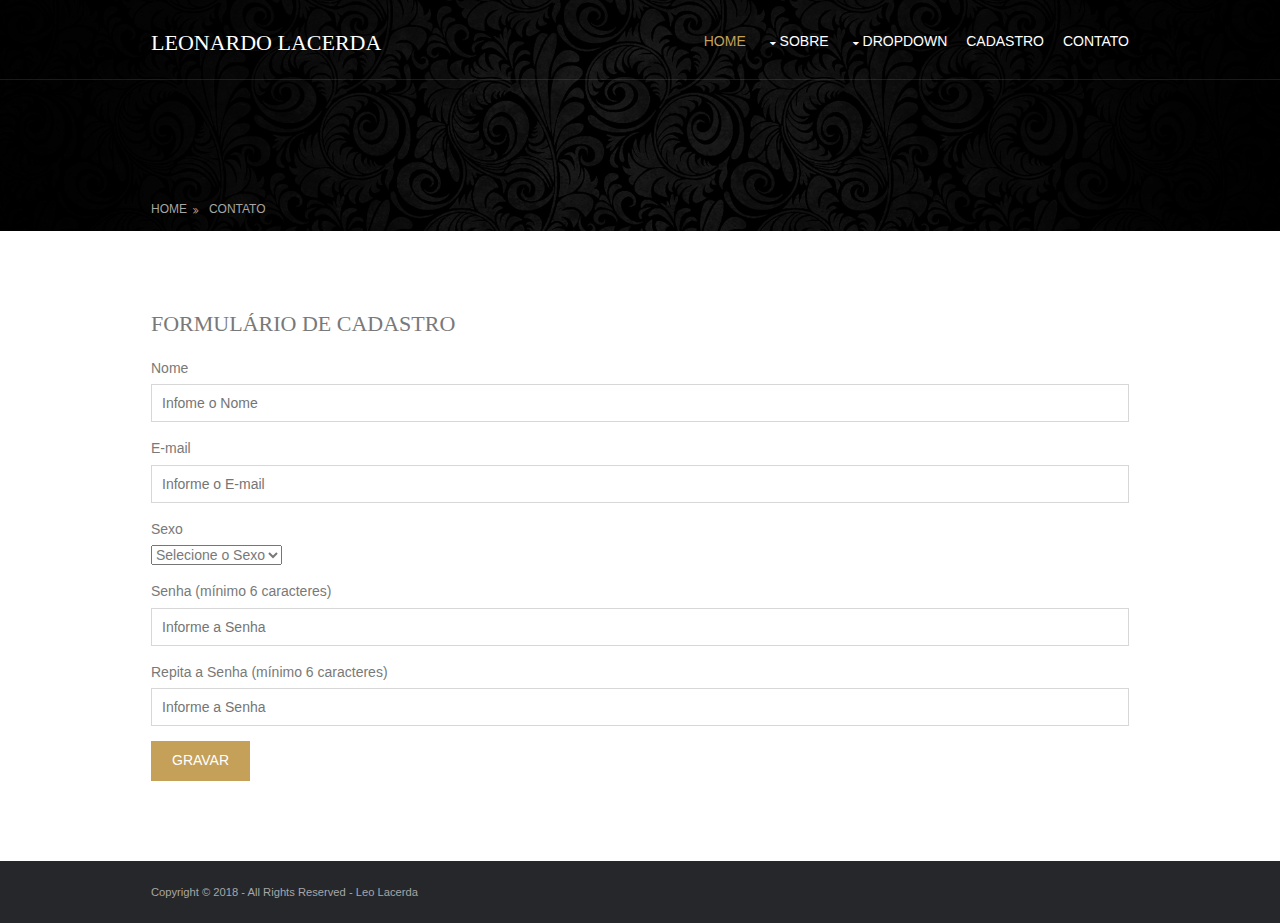
<file: Leonardo_teste_linea/cadastro.html>
<!DOCTYPE html>
<html>
<head>
<title>Leonardo</title>
<meta charset="utf-8">
<meta name="viewport" content="width=device-width, initial-scale=1.0, maximum-scale=1.0, user-scalable=no">
<link href="layout/styles/layout.css" rel="stylesheet" type="text/css" media="all">
</head>
<body id="top">
<div class="bgded overlay" style="background-image:url('images/demo/backgrounds/01.png');">   
  <div class="wrapper row1">
       <header id="header" class="hoc clear">       
      <div id="logo" class="fl_left">
        <h1><a href="index.html">Leonardo Lacerda</a></h1>
      </div>
      <nav id="mainav" class="fl_right">
        <ul class="clear">
          <li class="active"><a href="index.html">Home</a></li>   
          <li><a class="drop" href="#">Sobre</a>
            <ul>
              <li><a href="leonardo.html">LEONARDO</a></li>
              <li><a href="#">Full Width</a></li>
              <li><a href="#">LINK TEXT</a></li>
              <li><a href="#">LINK TEXT</a></li>
              <li><a href="#">LINK TEXT</a></li>
            </ul>
          </li>      
          <li><a class="drop" href="#">Dropdown</a>
            <ul>
              <li><a href="#">LINK TEXT</a></li>
              <li><a class="drop" href="#">LINK TEXT</a>
                <ul>
                  <li><a href="#">LINK TEXT</a></li>
                  <li><a href="#">LINK TEXT</a></li>
                  <li><a href="#">LINK TEXT</a></li>
                </ul>
              </li>
              <li><a href="#">LINK TEXT</a></li>
            </ul>
          </li>
          <li><a href="cadastro.html">Cadastro</a></li>
          <li><a href="contato.html">Contato</a></li>
        </ul>
      </nav>      
    </header>
  </div> 
  <div class="wrapper row2">
    <div id="breadcrumb" class="hoc clear">       
      <ul>
        <li><a href="#">Home</a></li>
        <li><a href="#">Contato</a></li>               
      </ul>
      
    </div>
  </div>  
</div>
<div class="wrapper row3">
  <main class="hoc container clear">     
   <div id="comments">      
      <h1>Formulário de Cadastro</h1>
    <form action="" method="post" id='form-contato'>
        <div class="form-group">
          <label for="nome">Nome</label>
          <input type="text" class="form-control" id="nome" name="nome" placeholder="Infome o Nome">
          <span class='msg-erro msg-nome'></span>
        </div>
        <div class="form-group">
          <label for="email">E-mail</label>
          <input type="email" class="form-control" id="email" name="email" placeholder="Informe o E-mail">
          <span class='msg-erro msg-email'></span>
        </div>
        <div class="form-group">
          <label for="privilegio">Sexo</label>
          <select class="form-control" name="sexo" id="sexo">
          <option value="">Selecione o Sexo</option>
          <option value="Feminino">Feminino</option>
          <option value="Masculino">Masculino</option>
        </select>
        <span class='msg-erro msg-sexo'></span>
        </div>
        <div class="form-group">
          <label for="email">Senha (mínimo 6 caracteres)</label>
          <input type="password" class="form-control" id="senha" name="senha" placeholder="Informe a Senha">
          <span class='msg-erro msg-senha'></span>
        </div>
        <div class="form-group">
          <label for="email">Repita a Senha (mínimo 6 caracteres)</label>
          <input type="password" class="form-control" id="senha2" name="senha2" placeholder="Informe a Senha">
          <span class='msg-erro msg-senha2'></span>
        </div>
        <button type="submit" class="btn btn-primary" id='botao'> 
          Gravar
        </button>
    </form>
    </div>    
  </footer>
</div>
<div class="wrapper row5">
  <div id="copyright" class="hoc clear"> 
    
    <p class="fl_left">Copyright &copy; 2018 - All Rights Reserved - <a href="#">Leo Lacerda</a></p> 
  </div>
</div>
<a id="backtotop" href="#top"><i class="fa fa-chevron-up"></i></a>
<!-- JAVASCRIPTS -->
<script src="layout/scripts/jquery.min.js"></script>
<script src="layout/scripts/jquery.backtotop.js"></script>
<script src="layout/scripts/jquery.mobilemenu.js"></script>
<script src="layout/scripts/jquery.flexslider-min.js"></script>
<script src="layout/scripts/custom.js"></script>
</body>
</html>
</file>
<file: Leonardo_teste_linea/layout/styles/layout.css>
@charset "utf-8";
/*
Template Name: Geodarn
Author: <a href="http://www.os-templates.com/">OS Templates</a>
Author URI: http://www.os-templates.com/
Licence: Free to use under our free template licence terms
Licence URI: http://www.os-templates.com/template-terms
File: Layout CSS
*/

@import url("fontawesome-4.6.3.min.css");
@import url("custom.flexslider.css");
@import url("framework.css");

/* Rows
--------------------------------------------------------------------------------------------------------------- */
.row0, .row0 a{}
.row1{border-bottom:1px solid;}
.row2, .row2 a{}
.row3, .row3 a{}
.row4, .row4 a{}
.row5, .row5 a{}


/* Header
--------------------------------------------------------------------------------------------------------------- */
#header{}

#header #logo{margin:30px 0 0 0;}
#header #logo h1{margin:0; padding:0; font-size:22px; text-transform:uppercase;}


/* Page Intro
--------------------------------------------------------------------------------------------------------------- */
#pageintro{padding:150px 0;}

#pageintro li article{display:block; max-width:75%; margin:0 auto; text-align:center;}
#pageintro li article *{margin:0;}

#pageintro li p:first-of-type{margin-bottom:10px; font-style:italic;}
#pageintro li .heading{margin-bottom:30px; font-size:3rem; word-wrap:break-word;}
#pageintro li p:nth-of-type(2){line-height:1.5rem;}
#pageintro li footer{margin-top:40px;}


/* Content Area
--------------------------------------------------------------------------------------------------------------- */
.container{padding:80px 0;}

/* Content */
.container .content{}

.services{}
.services li:nth-child(-n+3){margin-bottom:30px;}/* Adds bottom margin to the first three elements only */
.services article{position:relative; padding:20px 20px 50px; border-bottom:2px solid; text-align:center;}
.services article .txtwrap{padding:20px; border:1px solid;}
.services article .txtwrap *{margin:0;}
.services article .txtwrap i{margin-bottom:50px;}
.services article .txtwrap .heading{margin-bottom:20px; font-size:1.2rem;}
.services article footer{display:block; position:absolute; bottom:0; left:0; width:100%; line-height:1;}
.services article footer a{display:block; width:100%; padding:8px 0; opacity:0;}
.services article:hover footer a, .services .active article footer a{opacity:1;}

/* Comments */
#comments ul{margin:0 0 40px 0; padding:0; list-style:none;}
#comments li{margin:0 0 10px 0; padding:15px;}
#comments .avatar{float:right; margin:0 0 10px 10px; padding:3px; border:1px solid;}
#comments address{font-weight:bold;}
#comments time{font-size:smaller;}
#comments .comcont{display:block; margin:0; padding:0;}
#comments .comcont p{margin:10px 5px 10px 0; padding:0;}

#comments form{display:block; width:100%;}
#comments input, #comments textarea{width:100%; padding:10px; border:1px solid;}
#comments textarea{overflow:auto;}
#comments div{margin-bottom:15px;}
#comments input[type="submit"], #comments input[type="reset"]{display:inline-block; width:auto; min-width:150px; margin:0; padding:8px 5px; cursor:pointer;}

/* Sidebar */
.container .sidebar{}

.sidebar .sdb_holder{margin-bottom:50px;}
.sidebar .sdb_holder:last-child{margin-bottom:0;}

/* Formulario de cadastro */
.msg-erro{ color: red; }

/* Footer
--------------------------------------------------------------------------------------------------------------- */
#footer{padding:80px 0;}

#footer form{display:block; position:relative; width:100%;}
#footer form legend{display:block; margin-bottom:5px;}
#footer form div{position:relative;}
#footer input, #footer button{display:block; height:36px; border:none;}
#footer input{width:100%; min-width:180px; padding:5px 40px 5px 15px;}
#footer button{position:absolute; top:1px; right:1px; width:32px; height:34px; font-size:16px; cursor:pointer;}
#footer button em{display:none;}


/* Copyright
--------------------------------------------------------------------------------------------------------------- */
#copyright{padding:20px 0; font-size:.8rem;}
#copyright *{margin:0; padding:0;}


/* Transition Fade
--------------------------------------------------------------------------------------------------------------- */
*, *::before, *::after{transition:all .3s ease-in-out;}
#mainav form *{transition:none !important;}


/* ------------------------------------------------------------------------------------------------------------ */
/* ------------------------------------------------------------------------------------------------------------ */
/* ------------------------------------------------------------------------------------------------------------ */
/* ------------------------------------------------------------------------------------------------------------ */
/* ------------------------------------------------------------------------------------------------------------ */


/* Navigation
--------------------------------------------------------------------------------------------------------------- */
nav ul, nav ol{margin:0; padding:0; list-style:none;}

#mainav, #breadcrumb, .sidebar nav{line-height:normal;}
#mainav .drop::after, #mainav li li .drop::after, #breadcrumb li a::after, .sidebar nav a::after{position:absolute; font-family:"FontAwesome"; font-size:10px; line-height:10px;}

/* Top Navigation */
#mainav{}
#mainav ul.clear{margin-top:3px;}
#mainav ul{text-transform:uppercase;}
#mainav ul ul{z-index:9999; position:absolute; width:180px; text-transform:none;}
#mainav ul ul ul{left:180px; top:0;}
#mainav li{display:inline-block; position:relative; margin:0 15px 0 0; padding:0;}
#mainav li:last-child{margin-right:0;}
#mainav li li{width:100%; margin:0;}
#mainav li a{display:block; padding:30px 0;}
#mainav li li a{border:solid; border-width:0 0 1px 0;}
#mainav .drop{padding-left:15px;}
#mainav li li a, #mainav li li .drop{display:block; margin:0; padding:10px 15px;}
#mainav .drop::after, #mainav li li .drop::after{content:"\f0d7";}
#mainav .drop::after{top:35px; left:5px;}
#mainav li li .drop::after{top:15px; left:5px;}
#mainav ul ul{visibility:hidden; opacity:0;}
#mainav ul li:hover > ul{visibility:visible; opacity:1;}

#mainav form{display:none; margin:0; padding:0;}
#mainav form select, #mainav form select option{display:block; cursor:pointer; outline:none;}
#mainav form select{width:100%; padding:5px; border:1px solid;}
#mainav form select option{margin:5px; padding:0; border:none;}

/* Breadcrumb */
#breadcrumb{padding:120px 0 15px;}
#breadcrumb ul{margin:0; padding:0; list-style:none; text-transform:uppercase;}
#breadcrumb li{display:inline-block; margin:0 6px 0 0; padding:0;}
#breadcrumb li a{display:block; position:relative; margin:0; padding:0 12px 0 0; font-size:12px;}
#breadcrumb li a::after{top:3px; right:0; content:"\f101";}
#breadcrumb li:last-child a{margin:0; padding:0;}
#breadcrumb li:last-child a::after{display:none;}

/* Sidebar Navigation */
.sidebar nav{display:block; width:100%;}
.sidebar nav li{margin:0 0 3px 0; padding:0;}
.sidebar nav a{display:block; position:relative; margin:0; padding:5px 10px 5px 15px; text-decoration:none; border:solid; border-width:0 0 1px 0;}
.sidebar nav a::after{top:9px; left:5px; content:"\f101";}
.sidebar nav ul ul a{padding-left:35px;}
.sidebar nav ul ul a::after{left:25px;}
.sidebar nav ul ul ul a{padding-left:55px;}
.sidebar nav ul ul ul a::after{left:45px;}

/* Pagination */
.pagination{display:block; width:100%; text-align:center; clear:both;}
.pagination li{display:inline-block; margin:0 2px 0 0;}
.pagination li:last-child{margin-right:0;}
.pagination a, .pagination strong{display:block; padding:8px 11px; border:1px solid; background-clip:padding-box; font-weight:normal;}

/* Back to Top */
#backtotop{z-index:999; display:inline-block; position:fixed; visibility:hidden; bottom:20px; right:20px; width:36px; height:36px; line-height:36px; font-size:16px; text-align:center; opacity:.2;}
#backtotop i{display:block; width:100%; height:100%; line-height:inherit;}
#backtotop.visible{visibility:visible; opacity:.5;}
#backtotop:hover{opacity:1;}


/* Tables
--------------------------------------------------------------------------------------------------------------- */
table, th, td{border:1px solid; border-collapse:collapse; vertical-align:top;}
table, th{table-layout:auto;}
table{width:100%; margin-bottom:15px;}
th, td{padding:5px 8px;}
td{border-width:0 1px;}


/* Gallery
--------------------------------------------------------------------------------------------------------------- */
#gallery{display:block; width:100%; margin-bottom:50px;}
#gallery figure figcaption{display:block; width:100%; clear:both;}
#gallery li{margin-bottom:30px;}


/* Font Awesome Social Icons
--------------------------------------------------------------------------------------------------------------- */
.faico{margin:0; padding:0; list-style:none;}
.faico li{display:inline-block; float:left; margin:0 10px 0 0; padding:0; line-height:normal;}
.faico li:last-child{margin-right:0;}
.faico a{display:block; font-size:14px; text-align:center;}

.faico a{color:inherit; background-color:transparent;}
.faicon-dribble:hover{color:#EA4C89;}
.faicon-facebook:hover{color:#3B5998;}
.faicon-google-plus:hover{color:#DB4A39;}
.faicon-linkedin:hover{color:#0E76A8;}
.faicon-pinterest:hover{color:#C8232C;}
.faicon-rss:hover{color:#EE802F;}
.faicon-twitter:hover{color:#00ACEE;}


/* ------------------------------------------------------------------------------------------------------------ */
/* ------------------------------------------------------------------------------------------------------------ */
/* ------------------------------------------------------------------------------------------------------------ */
/* ------------------------------------------------------------------------------------------------------------ */
/* ------------------------------------------------------------------------------------------------------------ */


/* Colours
--------------------------------------------------------------------------------------------------------------- */
body{color:#A6A6A6; background-color:#26272B;}
a{color:#C5A059;}
a:active, a:focus{background:transparent;}/* IE10 + 11 Bugfix - prevents grey background */
hr, .borderedbox{border-color:#D7D7D7;}
label span{color:#FF0000; background-color:inherit;}
input:focus, textarea:focus, *:required:focus{border-color:#C5A059;}
.overlay{color:#FFFFFF; background-color:inherit;}
.overlay::after{color:inherit; background-color:rgba(0,0,0,.55);}

.btn, .btn.inverse:hover{color:#FFFFFF; background-color:#C5A059; border-color:#C5A059;}
.btn:hover, .btn.inverse{color:inherit; background-color:transparent; border-color:inherit;}


/* Rows */
.row0, .row0 a{}
.row1{border-color:rgba(255,255,255,.1);}
.row2{color:#A6A6A6;}
.row3{color:#797979; background-color:#FFFFFF;}
.row4.overlay{color:#A6A6A6; background-color:#151517;}
.row5, .row5 a{color:#A6A6A6; background-color:#26272B;}


/* Header */
#header #logo a{color:inherit;}


/* Content Area */
.services article{color:inherit; border-color:#C5A059;}
.services article .txtwrap{border-color:transparent;}
.services article:hover .txtwrap, .services .active article .txtwrap{color:#FFFFFF; border-color:#D7D7D7;}
.services article footer a{color:#FFFFFF; background-color:#C5A059;}

#shout .heading{color:#FFFFFF; background:inherit;}


/* Footer */
#footer .heading{color:#FFFFFF;}
#footer input, #footer button{color:#FFFFFF; background-color:#000000;}
#footer button{color:#C5A059;}


/* Navigation */
#mainav li a{color:inherit;}
#mainav .active a, #mainav a:hover, #mainav li:hover > a{color:#C5A059; background-color:inherit;}
#mainav li li a, #mainav .active li a{color:#FFFFFF; background-color:rgba(0,0,0,.6); border-color:rgba(0,0,0,.6);}
#mainav li li:hover > a, #mainav .active .active > a{color:#FFFFFF; background-color:#C5A059;}
#mainav form select{color:#FFFFFF; background-color:#26272B; border-color:rgba(255,255,255,.2);}

#breadcrumb a{color:inherit; background-color:inherit;}
#breadcrumb li:last-child a{}

.container .sidebar nav a{color:inherit; border-color:#D7D7D7;}
.container .sidebar nav a:hover{color:#C5A059;}

.pagination a, .pagination strong{border-color:#D7D7D7;}
.pagination .current *{color:#FFFFFF; background-color:#C5A059;}

#backtotop{color:#FFFFFF; background-color:#C5A059;}


/* Tables + Comments */
table, th, td, #comments .avatar, #comments input, #comments textarea{border-color:#D7D7D7;}
#comments input:focus, #comments textarea:focus, #comments *:required:focus{border-color:#C5A059;}
th{color:#FFFFFF; background-color:#373737;}
tr, #comments li, #comments input[type="submit"], #comments input[type="reset"]{color:inherit; background-color:#FBFBFB;}
tr:nth-child(even), #comments li:nth-child(even){color:inherit; background-color:#F7F7F7;}
table a, #comments a{background-color:inherit;}


/* ------------------------------------------------------------------------------------------------------------ */
/* ------------------------------------------------------------------------------------------------------------ */
/* ------------------------------------------------------------------------------------------------------------ */
/* ------------------------------------------------------------------------------------------------------------ */
/* ------------------------------------------------------------------------------------------------------------ */


/* Media Queries
--------------------------------------------------------------------------------------------------------------- */
@-ms-viewport{width:device-width;}


/* Max Wrapper Width - Laptop, Desktop etc.
--------------------------------------------------------------------------------------------------------------- */
@media screen and (min-width:978px){
	.hoc{max-width:978px;}
}


/* Mobile Devices
--------------------------------------------------------------------------------------------------------------- */
@media screen and (max-width:900px){
	.hoc{max-width:90%;}

	#header{padding:30px 0 15px;}
	#header #logo{margin:0;}

	#mainav{}
	#mainav ul{display:none;}
	#mainav form{display:block;}

	#breadcrumb{}

	.container{}
	#comments input[type="reset"]{margin-top:10px;}
	.pagination li{display:inline-block; margin:0 5px 5px 0;}

	#footer{}

	#copyright{}
	#copyright p:first-of-type{margin-bottom:10px;}
}


@media screen and (max-width:750px){
	.imgl, .imgr{display:inline-block; float:none; margin:0 0 10px 0;}
	.fl_left, .fl_right{display:block; float:none;}
	.one_half, .one_third, .two_third, .one_quarter, .two_quarter, .three_quarter{display:block; float:none; width:auto; margin:0 0 30px 0; padding:0;}

	#topbar, #header{text-align:center;}

	#header #logo{margin-bottom:15px;}

	#shout footer{margin-bottom:0;}

	#footer{padding-bottom:50px;}
}


/* Other
--------------------------------------------------------------------------------------------------------------- */
@media screen and (max-width:650px){
	.scrollable{display:block; width:100%; margin:0 0 30px 0; padding:0 0 15px 0; overflow:auto; overflow-x:scroll;}
	.scrollable table{margin:0; padding:0; white-space:nowrap;}

	.inline li{display:block; margin-bottom:10px;}
	.pushright li{margin-right:0;}

	.font-x2{font-size:1.4rem;}
	.font-x3{font-size:1.6rem;}

	#pageintro li article{max-width:none; width:100%;}
	#pageintro li .heading{font-size:1.6rem;}
}
</file>
